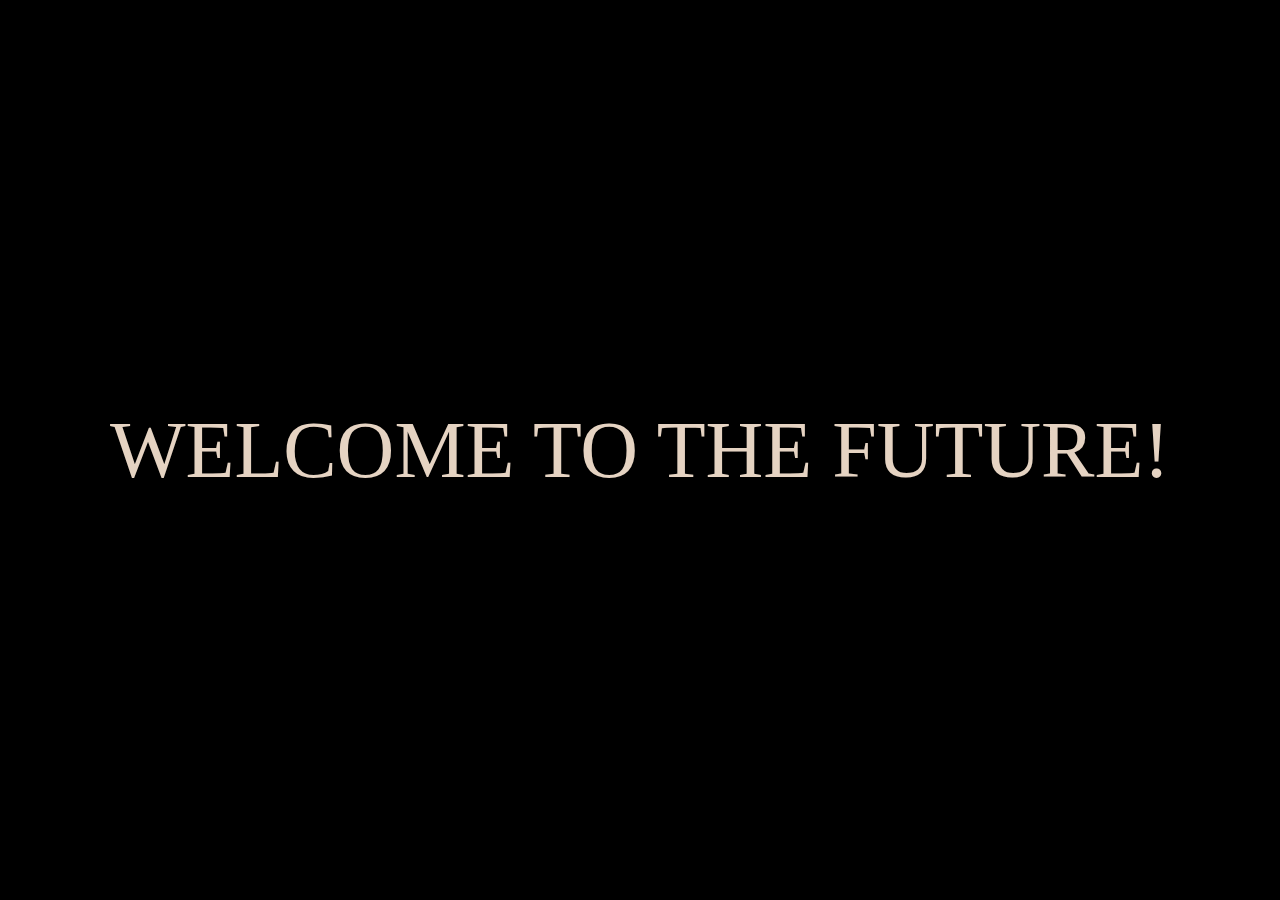
<file: index.html>
<!DOCTYPE html>
<html lang="en">

<head>
    <meta charset="UTF-8">
    <title>Syntax Error Project</title>
    <link rel="stylesheet" href="styles.css">
</head>

<body>
    <div class="loading-screen" id="loadingScreen">
        <div class="loading-text">WELCOME TO THE FUTURE!</div>
    </div>
    <div class="content" id="mainContent" style="display: none;">

        <div class="banner">
            <div class="another-box"></div>
            <div class="left-box">
                <div class="wrapper">
                    <div class="vertical-line"></div>
                    <ul>
                        <li><a href="https://github.com/eyescratcher22" target="_blank">Amitesh</a></li>
                        <li><a href="https://github.com/Omdaddi" target="_blank">Om Daddi</a></li>
                        <li><a href="http://www.github.com/Bhavya1835" target="_blank">Bhavya</a></li>
                        <li><a href="https://github.com/saurav250" target="_blank">Saurav</a></li>

                    </ul>
                </div>
            </div>
            <div class="right-box">
                <div class="circle"></div>
                <nav>
                    <ul>
                        <li><a href="file:///C:/Amitesh/frontpage.html">HOME</a></li>
                        <li><a href="file:///C:/Amitesh/SYNTAX%20ERROR/templates/our-model.html">OUR-MODEL</a></li>
                        <li><a href="C:\Amitesh\frontpage.html#teams">TEAM</a></li>

                    </ul>
                </nav>
                <h2>Future of <br> Fuel Stations</h2>
                <div class="city-container">
                    <form action="/" method="post" id="cityForm">
                        <select name="city" class="city" id="citySelect" onchange="redirectToCity()">
                            <option value="Select your city/state">Select City/State</option>
                            <option value="uttarakhand">UTTARAKHAND</option>
                            <option value="goa">GOA</option>
                            <option value="delhi">DELHI</option>
                        </select>
                        


                    </form>
                    <div class="redirect">
                        <a href="#" target="_blank" id="redirectArrow">
                            <img src="arrow.png" alt="Arrow">
                        </a>
                    </div>
                    <p class="p1">As we move toward a sustainable future, the integration of green fuels is essential.
                        We have developed a model designed to identify optimal locations for the installation of green
                        fuel stations, tailored to specific regions—whether state-wise or city-wise.

                        One significant challenge is that areas with high population density often struggle to utilize
                        available fuels effectively due to a lack of accessible green fuel options. To illustrate this,
                        we will present an image highlighting these high-density regions.

                        In response to this challenge, our model analyzes data from densely populated areas, taking into
                        account factors such as population density, terrain, and existing road infrastructure. This
                        analysis enables us to propose approximate locations for the establishment of new green fuel
                        pumps.

                        We will provide a detailed map of your state, showcasing potential sites for various types of
                        green fuel stations, including CNG, electric charging stations, and hydrogen fuel pumps. This
                        initiative aims to enhance access to sustainable fuel options and support the transition to
                        greener transportation solutions.</p>

                </div>
                <div class="map">
                    <img src="map.png" alt="Map">
                    <h1>Hactivate</h1>
                </div>
            </div>
        </div>

        <div class="left-box">.</div>

        <!-- About Me Section -->
        <section class="about-me">
            <h2>About Me</h2>
            <p>Hello! I'm Amitesh, a passionate Frontend Developer dedicated to creating intuitive and dynamic user
                experiences. I love coding, design, and exploring new technologies. In my free time, I enjoy photography
                and traveling.</p>
        </section>

        <!-- Welcome to My Team Section -->
        <section class="team" id="teams">
            <h2>Welcome to My Team</h2>
            <div class="container">
                <div class="profile">
                    <img src="amitesh.jpg" alt="Amitesh">
                    <p>Amitesh</p>
                    <p>Frontend Developer</p>
                    <p>Email: amiteshsonwani22@gmail.com</p>
                </div>
                <div class="profile">
                    <img src="saurav.jpg" alt="Saurav">
                    <p>Saurav</p>
                    <p>Backend Developer</p>
                    <p>Email: sauravgarg714@gmail.com</p>
                </div>
                <div class="profile">
                    <img src="om.jpg" alt="om">
                    <p>Om Daddi</p>
                    <p>Map Designer</p>
                    <p>Email: omdaddi45@gmail.com </p>
                </div>
                <div class="profile">
                    <img src="bhavya.jpg" alt="Bhavya">
                    <p>Bhavya</p>
                    <p>Designer</p>
                    <p>Email: bhavyakakkad1234@gmail.com</p>
                </div>
            </div>
        </section>




    </div>

</body>

</html>

<div class="smallCursor"></div>
<div class="largeCursor"></div>

<script>
    window.onload = function() {
        const loadingScreen = document.getElementById('loadingScreen');
        const mainContent = document.getElementById('mainContent');

        setTimeout(() => {
            loadingScreen.style.opacity = 0;
            setTimeout(() => {
                loadingScreen.style.display = 'none';
                mainContent.style.display = 'block'; // Show the main content
            }, 500);
        }, 2000);
    };

    var smallCursor = document.querySelector(".smallCursor");
    var largeCursor = document.querySelector(".largeCursor");

    document.onmousemove = function(e){
        smallCursor.style.left = (e.pageX - 5) + "px";
        smallCursor.style.top = (e.pageY - 5) + "px";
        smallCursor.style.display = "block";

        largeCursor.style.left = (e.pageX - 22) + "px";
        largeCursor.style.top = (e.pageY - 22) + "px";
        largeCursor.style.display = "block";
    };

    function redirectToCity() {
    const citySelect = document.getElementById('citySelect');
    const selectedCity = citySelect.value;
    const redirectArrow = document.getElementById('redirectArrow');

    // Update the href of the redirectArrow based on the selected city/state
    if (selectedCity === 'uttarakhand') {
        redirectArrow.href = 'C:\\Amitesh\\SYNTAX ERROR\\templates\\uttarakhand.html';
    } else if (selectedCity === 'delhi') {
        redirectArrow.href = 'C:\\Amitesh\\SYNTAX ERROR\\templates\\delhi.html';
    } else if (selectedCity === 'goa') {
        redirectArrow.href = 'C:\\Amitesh\\SYNTAX ERROR\\templates\\goa.html';
    } else {
        redirectArrow.href = '#'; // Set it to a default value if no city is selected
    }
}

</script>



</body>

</html>
</file>
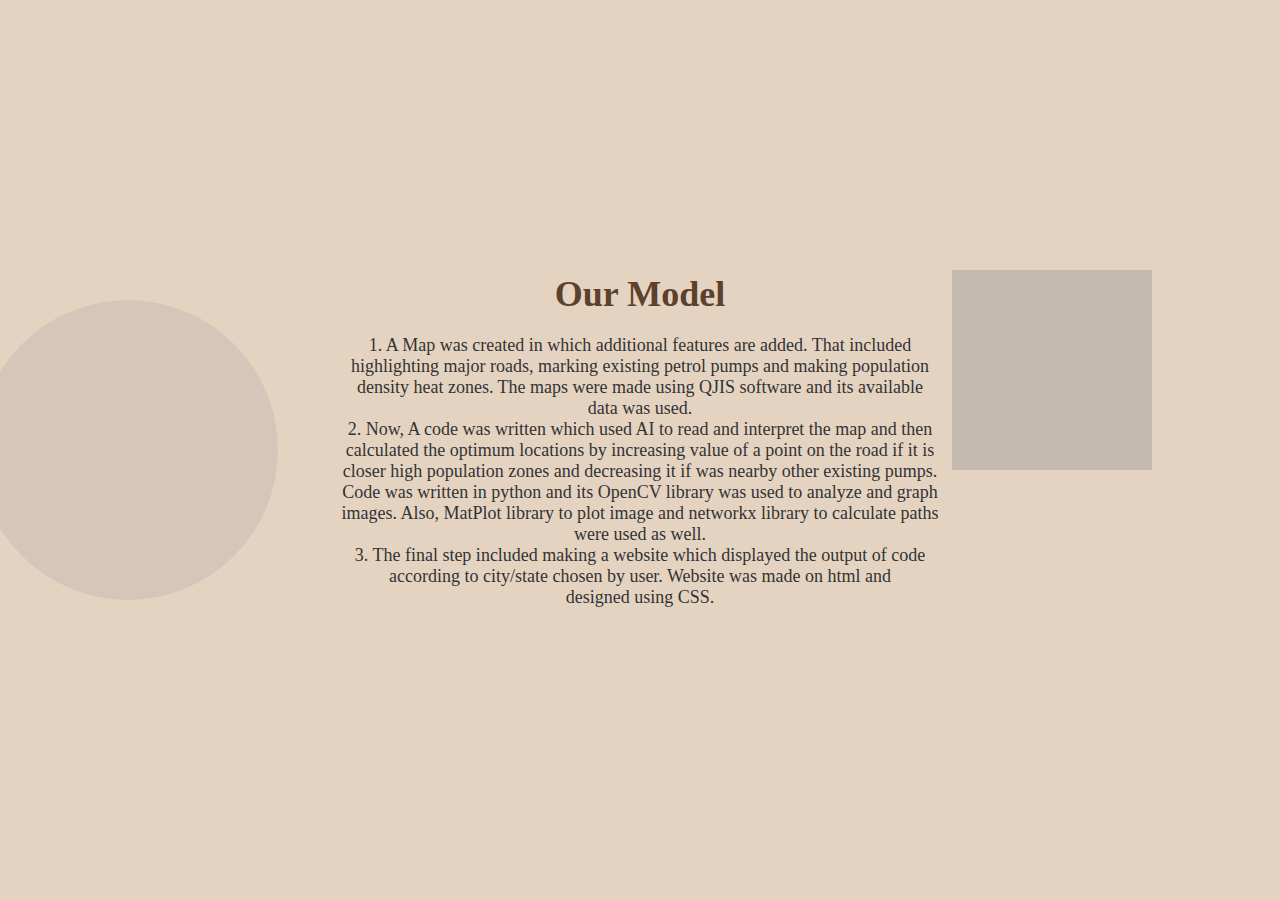
<file: our-model.html>
<!DOCTYPE html>
<html lang="en">
<head>
    <meta charset="UTF-8">
    <meta name="viewport" content="width=device-width, initial-scale=1.0">
    <title>Our Model</title>
    <link rel="stylesheet" href="styles.css">
</head>
<body>
    <div class="background-elements"></div>
    <div class="container">
        <h1 class="header">Our Model</h1>
        <p class="description">1. A Map was created in which additional features are added. That included highlighting major roads, marking existing petrol pumps and making population density heat zones.

            The maps were made using QJIS software and its available data was used.
            
            <br>
            2. Now, A code was written which used AI to read and interpret the map and then calculated the optimum locations by increasing value of a point on the road if it is closer high population zones and decreasing it if was nearby other existing pumps.
            
            Code was written in python and its OpenCV library was used to analyze and graph images. Also, MatPlot library to plot image and networkx library to calculate paths were used as well.     
             
            <br>
            3. The final step included making a website which displayed the output of code according to city/state chosen by user.
            
            Website was made on html and designed using CSS.</p>
    </div>
</body>
</html>


<style>
    body {
    margin: 0;
    height: 100vh;
    background-color: #e5d3c2; /* Background color */
    position: relative; /* For positioning background elements */
    overflow: hidden; /* Prevents scrolling */
}

.background-elements {
    position: absolute;
    top: 0;
    left: 0;
    right: 0;
    bottom: 0;
    z-index: 1; /* Behind other content */
}

.background-elements::before,
.background-elements::after {
    content: '';
    position: absolute;
    background-color: rgba(150, 150, 150, 0.2); /* Light gray with transparency */
}

.background-elements::before {
    width: 300px;
    height: 300px;
    border-radius: 50%; /* Circle */
    top: 50%;
    left: 10%;
    transform: translate(-50%, -50%);
}

.background-elements::after {
    width: 200px;
    height: 200px;
    background-color: rgba(150, 150, 150, 0.4); /* Darker gray */
    top: 30%;
    right: 10%;
}

.container {
    position: relative;
    z-index: 2; /* Above background elements */
    display: flex;
    flex-direction: column;
    align-items: center; /* Center align content */
    justify-content: center; /* Center content vertically */
    height: 100%; /* Full height */
}

.header {
    font-size: 36px; /* Header size */
    font-weight: bold; /* Bold text */
    color: #5c412d; /* Initial header color */
    transition: color 0.3s; /* Smooth color transition */
}

.header:hover {
    color: #7f5d4a; /* Color change on hover */
}

.description {
    font-size: 18px; /* Paragraph size */
    color: #333; /* Text color */
    text-align: center; /* Center align text */
    max-width: 600px; /* Limit paragraph width */
    margin: 20px 0; /* Margin around the paragraph */
}

</style>
</file>
<file: styles.css>
*{
    margin: 0;
    padding: 0;
}
body{
    background: #000;
    color: #fff;
    font-family: fantasy;
    overflow: hidden;
} 
.loading-screen {
    position: fixed;
    top: 0;
    left: 0;
    width: 100%;
    height: 100%;
    background-color: black;
    display: flex;
    justify-content: center;
    align-items: center;
    opacity: 1;
    transition: opacity 0.5s ease;
    z-index: 1000; /* Ensure it's above other content */
}

.loading-text {
    font-size: 5em;
    color: #e5d3c2;
}


.content {
    display: none; /* Hide content initially */
}

.banner{
    width: 100%;
    height: 100vh;
    display: flex;
}
.left-box{
    flex-basis: 15%;
    background: #5c412d;
}
.right-box{
    flex-basis: 85%;
    background: #e5d3c2;
    position: relative;
}

.vertical-line{
    width: 5px;
    height: 40vh;
    background: #e5d3c2;
    margin: 30px 0 10px;

}
.wrapper ul li{
    list-style: none;
    margin: 10px 0;
}

.wrapper ul li a{
    color: #e5d3c2;
    font-size: 40px;
    text-decoration: none;
}
nav{
    margin-top: 60px;
    margin-left: 60px;
}

nav ul{
    display: flex;
}
nav ul li{
    list-style: none;
    margin-right: 100px;
}

nav ul li a{
    color: #5c412d;
    font-size: 18px;
    text-decoration: none;
}

.right-box h2{
    margin-top: 5%;
    margin-left: 60px;
    font-size: 80px;
    letter-spacing: 6px;
    color: #4a4a4a;
    word-spacing: 5px;
}

.map{
    position: absolute;
    bottom: 0;
    right: 6%;
    height: 100%;

}
.map img{
    height: 100%;
    
}

.map h1{
    position: absolute;
    top: 100px;
    right: -30px;
    font-size: 150px;
    color: #5c412d;
    opacity: 0.1;
}

.city{
    font-style: bold;
    width: 500px;
    height: 50px;
    text-align: center;
    color: #5c412d;
    background: #e5d3c2;
    border: #5c412d;
    border-radius: 10px;
    font-size: 30px;
    border-radius: 5px;
    z-index: 1000;
}
.city-container {
    display: flex;
    align-items: center; /* Vertically center the dropdown and arrow */
}

.city {
    padding: 10px;
    margin: 10px 0;
    border-radius: 5px;
    border: 1px solid #ccc;
    width: 500px;
    height: 60px;
}

.redirect {
    margin-left: 5px; /* Space between dropdown and arrow */
}

.redirect img {
    width: 40px; /* Adjust size as needed */
    height: 40px;
}




.circle{
    width: 180px;
    height: 180px;
    border: 40px solid #0b0b0b;
    border-radius: 50%;
    opacity: 0.2;
    position: absolute;
    top: 15%;
    left: -130px;
}

.smallCursor{
    height: 10px;
    width: 10px;
    background: #4a4a4a;
    border-radius: 50%;
    position: absolute;
    z-index: 1;
    display: none;
}
.largeCursor{
    height: 40px;
    width: 40px;
    border: 2px solid #4a4a4a;
    border-radius: 50%;
    position: absolute;
    z-index: 1;
    display: none;
    transition-duration: 100ms;
    transition-timing-function: ease-out;
}
a{
    position: relative;
    z-index: 1000;

}
.smallCursor, .largeCursor {
    pointer-events: none; 
}
.page {
    padding: 50px;
    margin: 20px 0;
    background-color: #f4f4f4; 
    border: 1px solid #ccc; 
    border-radius: 5px; 
}
</file>
